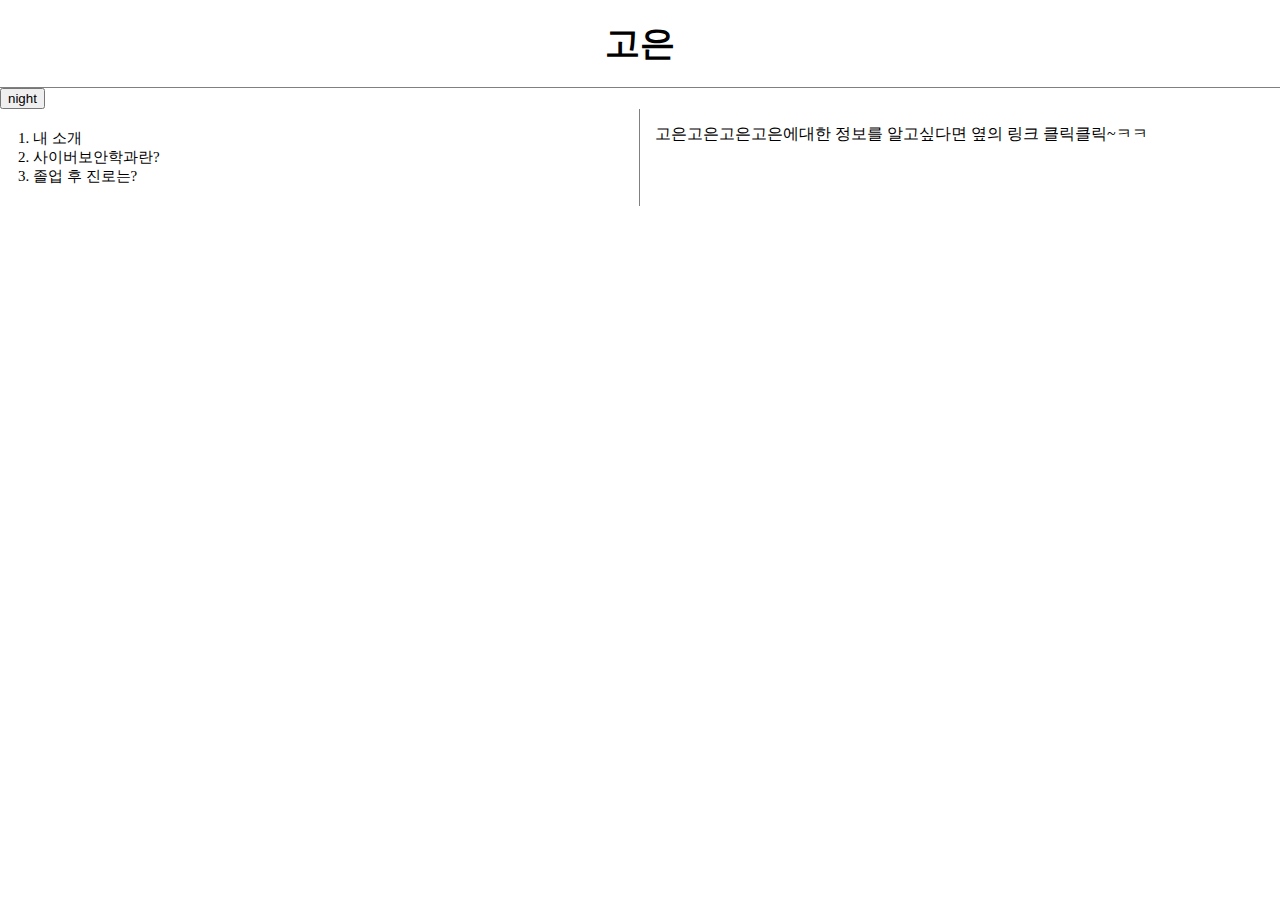
<file: index.html>
<!doctype html>
<html>
<head>
  <title>여긴고은누르면나와~</title>
  <meta charset="utf-8">
  <script src="colors.js"></script>
 <!-- <script src="https://ajax.googleapis.com/ajax/libs/jquery/3.2.1/jquery.min.js"></script>
 <!-jquery사용 --> 
<link rel="stylesheet" href="style.css">
</head>
<body>

  <h1 style="color:powderblue">
    <a href="index.html">고은</a></h1>

     <input id="night_day" type="button" value="night" onclick="
  nightDayHandler(this)
 ">
 <!-- this주의 -->
  <div id="grid">
    <ol>
      <li><a href="1.html">내 소개</a></li>
      <li><a href="2.html" >사이버보안학과란?</a></li>
      <li><a href="3.html">졸업 후 진로는?</a></li>
    </ol>

    <div id="article">
    고은고은고은고은에대한 정보를 알고싶다면
    옆의 링크 클릭클릭~ㅋㅋ
    </div>
  </div>
  </body>
</html?
</file>
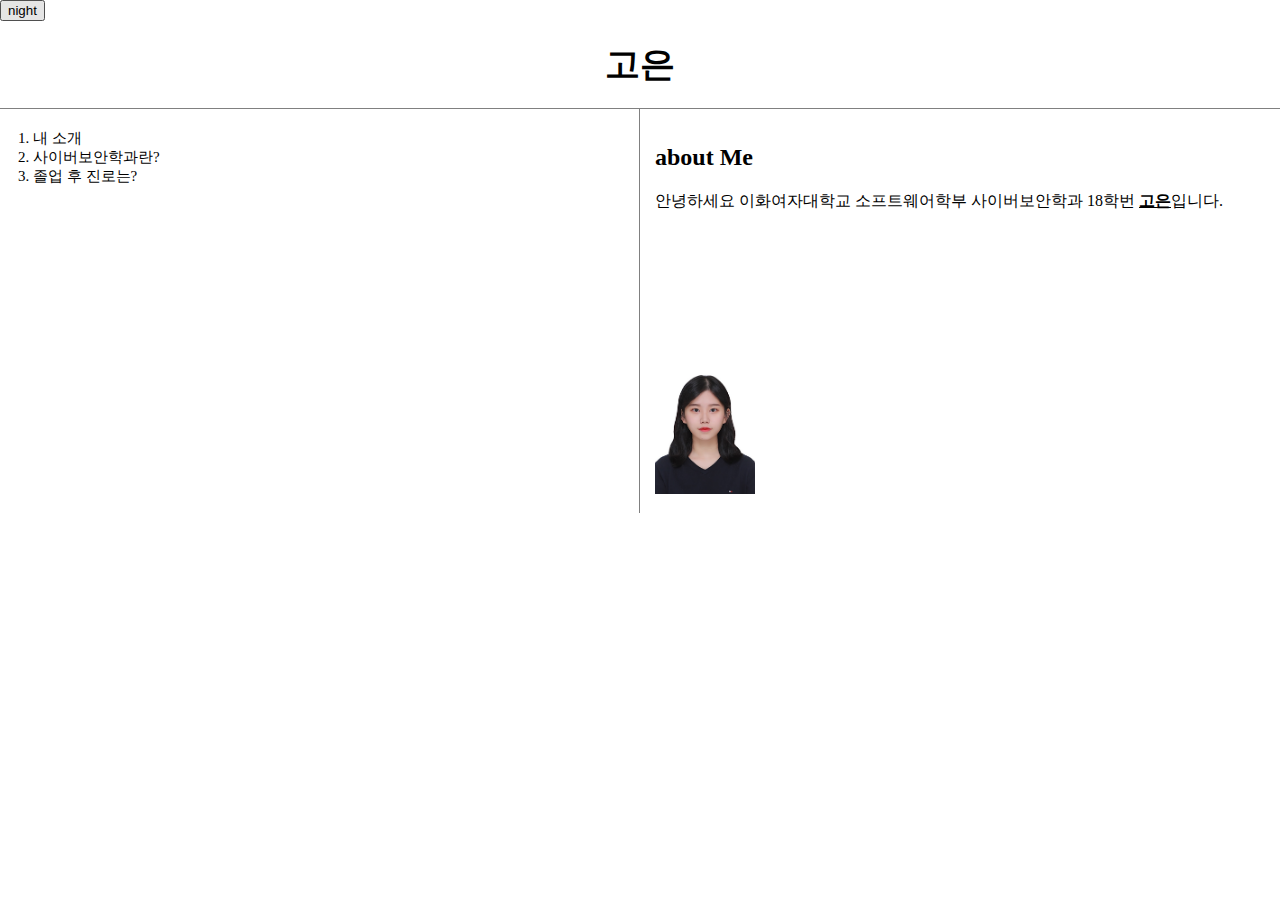
<file: 1.html>
<!doctype html>
<html>
<head>
  <title>여긴 고은소개~~</title>
  <meta charset="utf-8">
  <script src="colors.js">
</script>
<link rel="stylesheet" href="style.css">
</head>
<body>
  <input id="night_day" type="button" value="night" onclick="
nightDayHandler(this)
">
  <h1><a href="index.html">고은</a></h1>
  <div id="grid">
    <ol>
      <li><a href="1.html">내 소개</a></li>
      <li><a href="2.html" >사이버보안학과란?</a></li>
      <li><a href="3.html">졸업 후 진로는?</a></li>
    </ol>
    <div id="article">
  <h2>about Me</h2>

  안녕하세요 이화여자대학교 소프트웨어학부 사이버보안학과 18학번 <u><strong>고은</strong></u>입니다.
<br><iframe width="400" height "250" src="http://blog.naver.com/koeun0712/221853525071" frameborder="0" allowfullscreen></iframe>
  <br><img src="민증.jpg" width="100px">
</div>
<div>
</body>
<html>
</file>
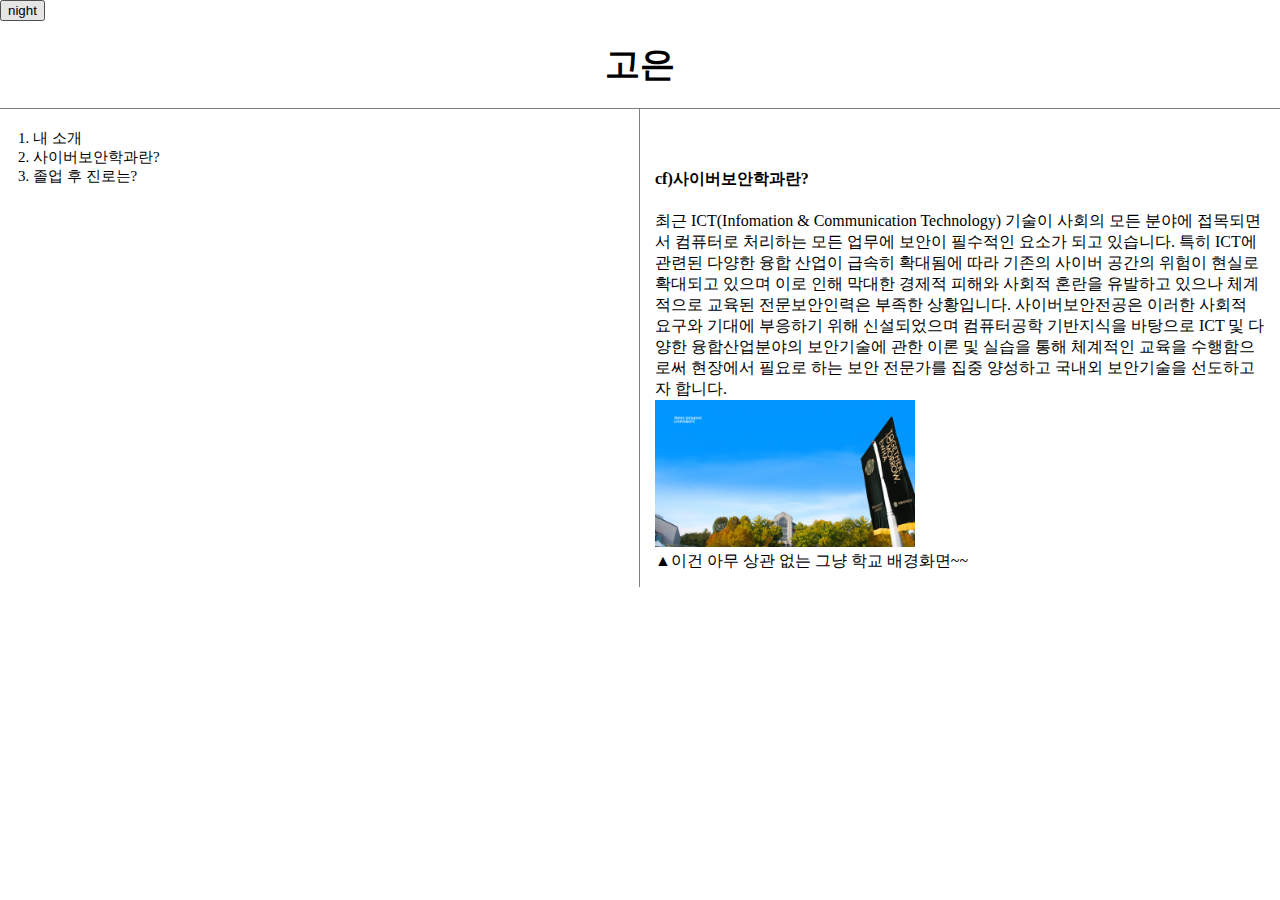
<file: 2.html>
<!doctype html>
<html>
<head>
  <title>여긴 내 과 설명~</title>
  <meta charset="utf-8">
  <script src="colors.js">
</script>
<link rel="stylesheet" href="style.css">
</head>
<body>
  <input id="night_day" type="button" value="night" onclick="
nightDayHandler(this)
">
  <h1><a href="index.html">고은</a></h1>
  <div id="grid">
    <ol>
      <li><a href="1.html">내 소개</a></li>
      <li><a href="2.html" >사이버보안학과란?</a></li>
      <li><a href="3.html">졸업 후 진로는?</a></li>
    </ol>
    <div id="article">
 <p style = "margin-top:45px;">
  <h4>cf)사이버보안학과란?</h4>

  최근 ICT(Infomation & Communication Technology) 기술이 사회의 모든 분야에 접목되면서 컴퓨터로 처리하는 모든 업무에 보안이 필수적인 요소가 되고 있습니다. 특히 ICT에 관련된 다양한 융합 산업이 급속히 확대됨에 따라 기존의 사이버 공간의 위험이 현실로 확대되고 있으며 이로 인해 막대한 경제적 피해와 사회적 혼란을 유발하고 있으나 체계적으로 교육된 전문보안인력은 부족한 상황입니다. 사이버보안전공은 이러한 사회적 요구와 기대에 부응하기 위해 신설되었으며 컴퓨터공학 기반지식을 바탕으로 ICT 및 다양한 융합산업분야의 보안기술에 관한 이론 및 실습을 통해 체계적인 교육을 수행함으로써 현장에서 필요로 하는 <a href="http://security.ewha.ac.kr/" target="_blank" title="이화 사보 사이트">보안 전문가</a>를 집중 양성하고 국내외 보안기술을 선도하고자 합니다.
<br><img src="배경.jpg" width="260px">
<br>▲이건 아무 상관 없는 그냥 학교 배경화면~~

</div>
</div>
  </body>
</html?
</file>
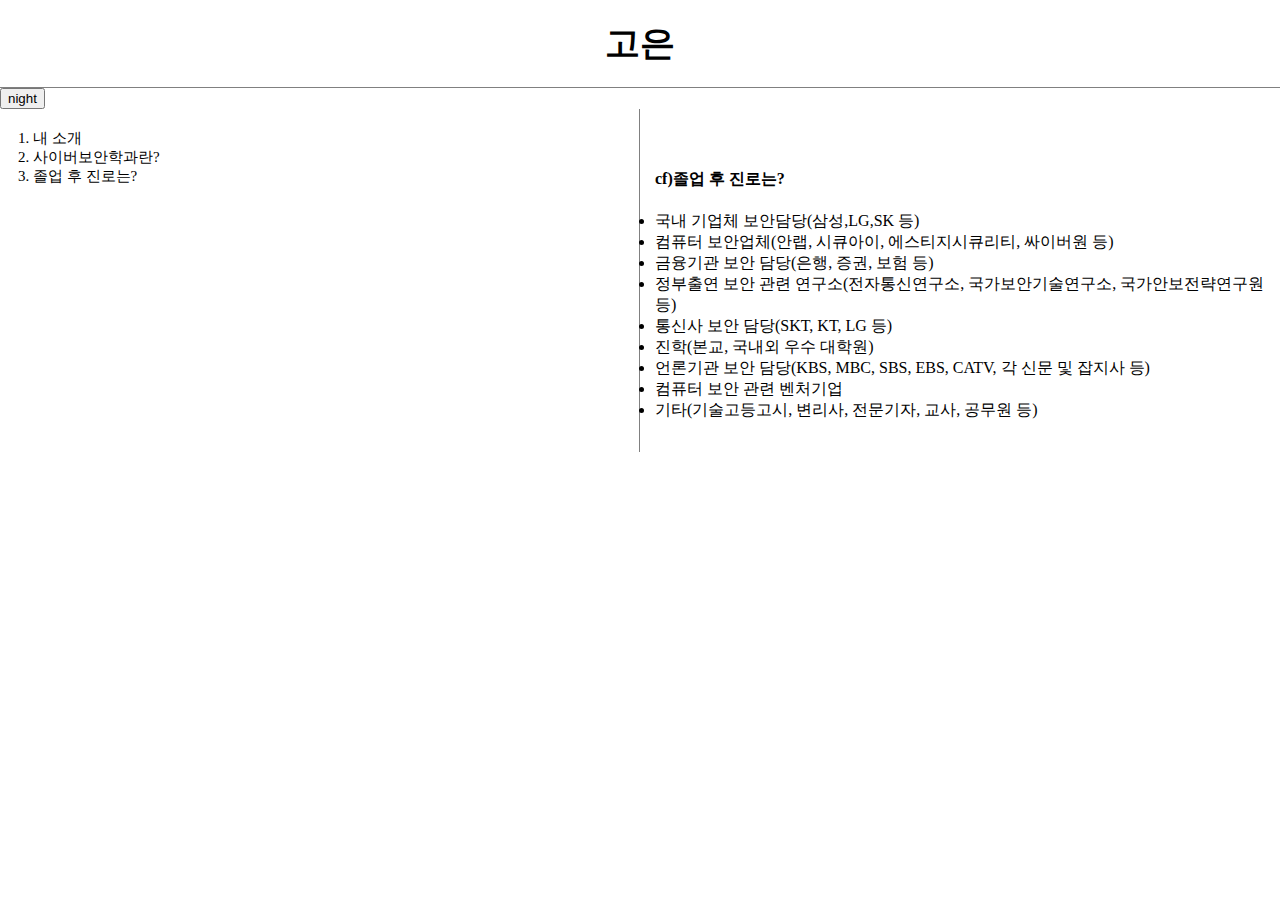
<file: 3.html>
<!doctype html>
<html>
<head>
  <title>여긴 내 진로~응 난 못가~</title>
  <meta charset="utf-8">
  <script src="colors.js">
</script>
  <link rel="stylesheet" href="style.css">
</head>
<body>
  <h1><a href="index.html">고은</a></h1>
  <input id="night_day" type="button" value="night" onclick="
nightDayHandler(this)
">
  <div id="grid">
    <ol>
      <li><a href="1.html">내 소개</a></li>
      <li><a href="2.html" >사이버보안학과란?</a></li>
      <li><a href="3.html">졸업 후 진로는?</a></li>
    </ol>
    <div id="article">
 <p style = "margin-top:45px;">
  <h4>cf)졸업 후 진로는?</h4>

  <li>국내 기업체 보안담당(삼성,LG,SK 등)</li>
  <li>컴퓨터 보안업체(안랩, 시큐아이, 에스티지시큐리티, 싸이버원 등)</li>
  <li>금융기관 보안 담당(은행, 증권, 보험 등)</li>
  <li>정부출연 보안 관련 연구소(전자통신연구소,
    국가보안기술연구소, 국가안보전략연구원 등)</li>
  <li>통신사 보안 담당(SKT, KT, LG 등)</li>
  <li>진학(본교, 국내외 우수 대학원)</li>
  <li>언론기관 보안 담당(KBS, MBC, SBS, EBS, CATV, 각 신문 및 잡지사 등)</li>
  <li>컴퓨터 보안 관련 벤처기업</li>
  <li>기타(기술고등고시, 변리사, 전문기자, 교사, 공무원 등)</li>
  </p>
</div>
</div>
  </body>
</html?
</file>
<file: style.css>
body{
  margin:0;
}
a{
  color:black;
  text-decoration: none;
}
h1 {
  font-size:35px;
  text-align: center;
  border-bottom:1px solid gray;
 margin:0;
  padding:20px;
}
 ol{
  font-size:15px;
  border-right:1px solid gray;

  margin:0;
  padding:20px;
}
#grid{
  display:grid;
  grid-template-columns: 1fr 1fr;
}
#grid ol{
  padding-left:33px;
}
#grid #article{
  padding:15px;
}
@media(max-width:200px){
  #grid{
    display:block;/*200px보다 작을때는 디스플레이를 블록으로 */
  }
  ol{
    border-right:none;
  }
  h1{
    border-bottom:none;
  }
}
</file>
